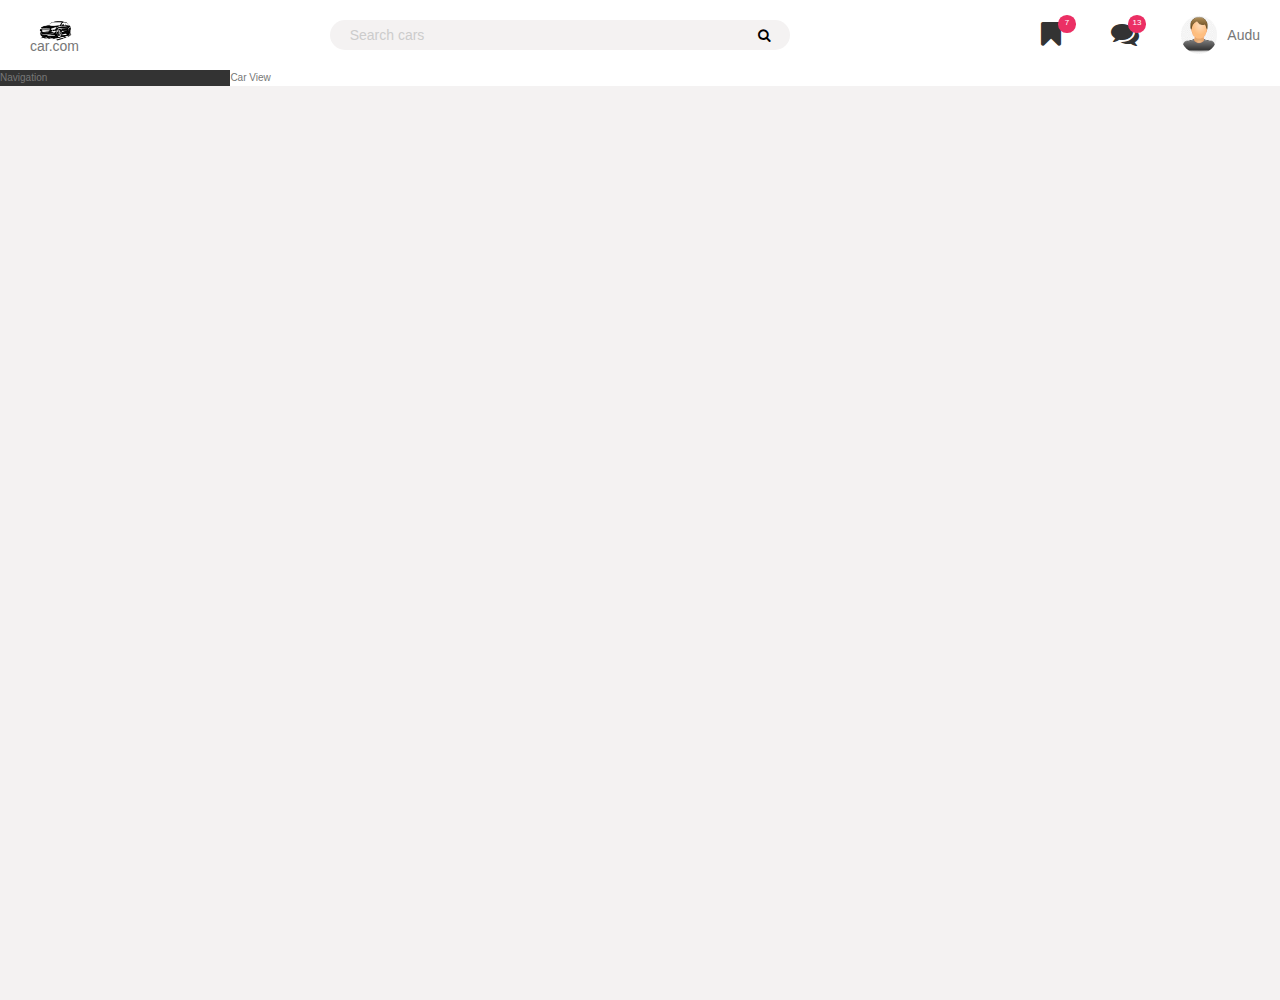
<file: car.com/index.html>
<!DOCTYPE html>
<html lang="en">

<head>
    <meta charset="UTF-8">
    <meta http-equiv="X-UA-Compatible" content="IE=edge">
    <meta name="viewport" content="width=device-width, initial-scale=1.0">
    <title>Flex</title>
    <link rel="stylesheet" href="./font-awesome/css/font-awesome.min.css">
    <link rel="stylesheet" href="./css/style.css">
</head>

<body>
    <div class="container">
        <header class="header">
            <div class="logo-container">
                <img src="./images/car-logo-1.png" alt="car logo" class="logo">
                <span class="logo-name">car.com</span>    
            </div>

            <form action="#" class="search">
                <input type="text" class="search-input" placeholder="Search cars">
                <button class="search-button">
                    <span class="search-icon">
                        <i class="fa fa-search"></i>
                    </span>

                </button>
            </form>
            <nav class="user-nav">
                <div class="user-nav-icon-box">
                    <span class="user-nav-icon">
                        <i class="fa fa-bookmark fa-2x" aria-hidden="true"></i>
                    </span>
                    <span class="user-nav-notification">7</span>
                </div>
                <div class="user-nav-icon-box">
                    <span class="user-nav-icon">
                        <i class="fa fa-comments fa-2x" aria-hidden="true"></i>
                    </span>
                    <span class="user-nav-notification">13</span>
                </div>
                <div class="user-nav-user">
                    <img src="./images/user.png" alt="user photo" class="user-nav-user-photo">
                    <span class="user-nav-user-name">Audu</span>
                </div>
            </nav>
        </header>
        <div class="content">
            <nav class="sidebar">
                Navigation
            </nav>
            <main class="car-view">
                Car View
            </main>
        </div>
    </div>
</body>

</html>
</file>
<file: car.com/css/style.css>
@import "./basic.css";
@import "./layout.css";
@import "./components.css";
</file>
